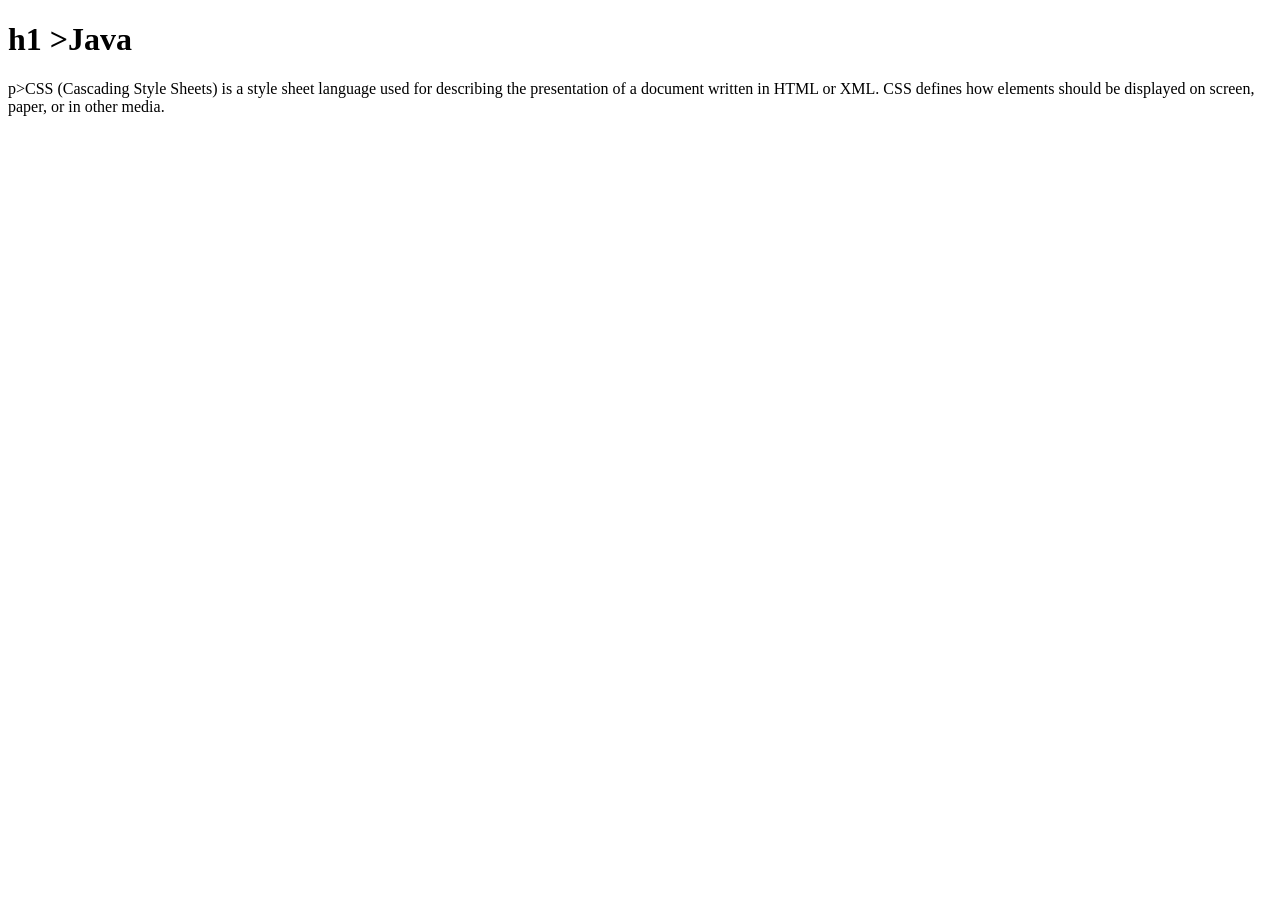
<file: trial sece/css_file.html>
<!DOCTYPE html>
<html lang="en">
<head>
    <meta charset="UTF-8">
    <meta name="viewport" content="width=device-width, initial-scale=1.0">
    <title>Document</title>
</head>
<h1>
    h1
    >Java</h1>
    p>CSS (Cascading Style Sheets) is a style sheet language used for describing the presentation of a document written in HTML or XML. CSS defines how elements should be displayed on screen, paper, or in other media.</p>
</body>
</html>
</file>
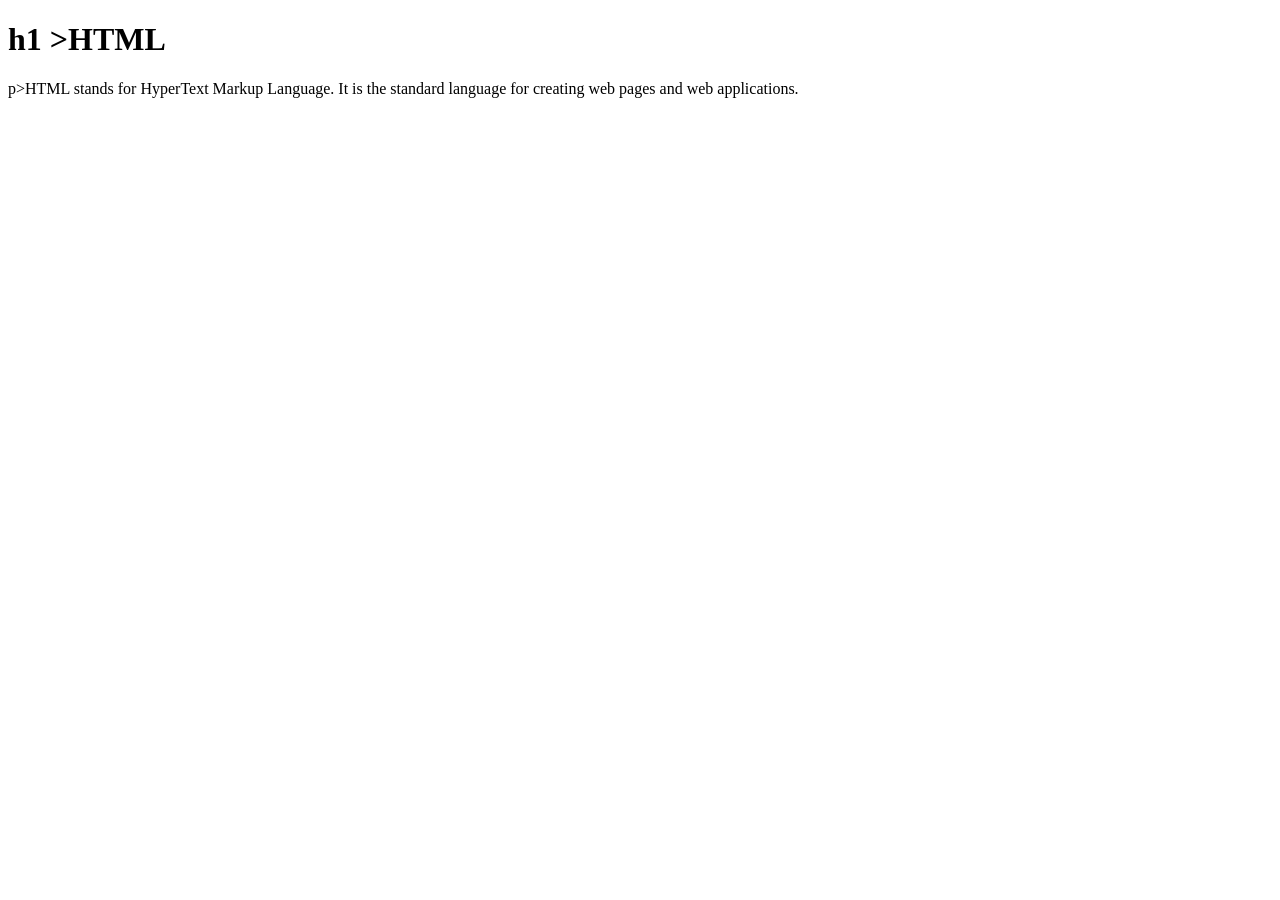
<file: trial sece/html.html>
<!DOCTYPE html>
<html lang="en">
<head>
    <meta charset="UTF-8">
    <meta name="viewport" content="width=device-width, initial-scale=1.0">
    <title>Document</title>
</head>
<h1>
    h1
    >HTML</h1>
    p>HTML stands for HyperText Markup Language. It is the standard language for creating web pages and web applications.</p>

</body>
</html>
</file>
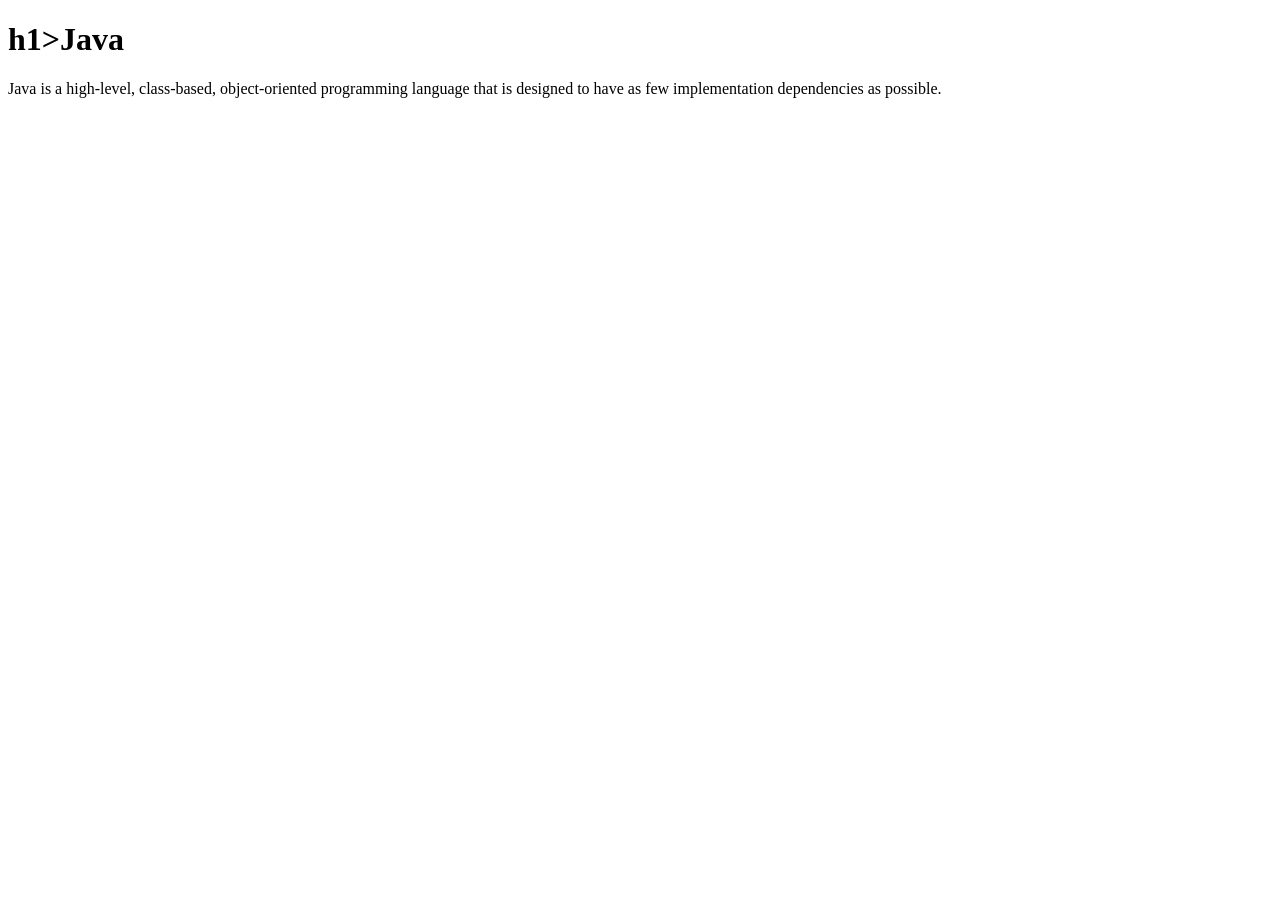
<file: trial sece/java.html>
<!DOCTYPE html>
<html lang="en">
<head>
    <meta charset="UTF-8">
    <meta name="viewport" content="width=device-width, initial-scale=1.0">
    <title>Document</title>
</head>
<h1>
    h1>Java</h1>
    <p>Java is a high-level, class-based, object-oriented programming language that is designed to have as few implementation dependencies as possible.
    </p>

    
</body>
</html>
</file>
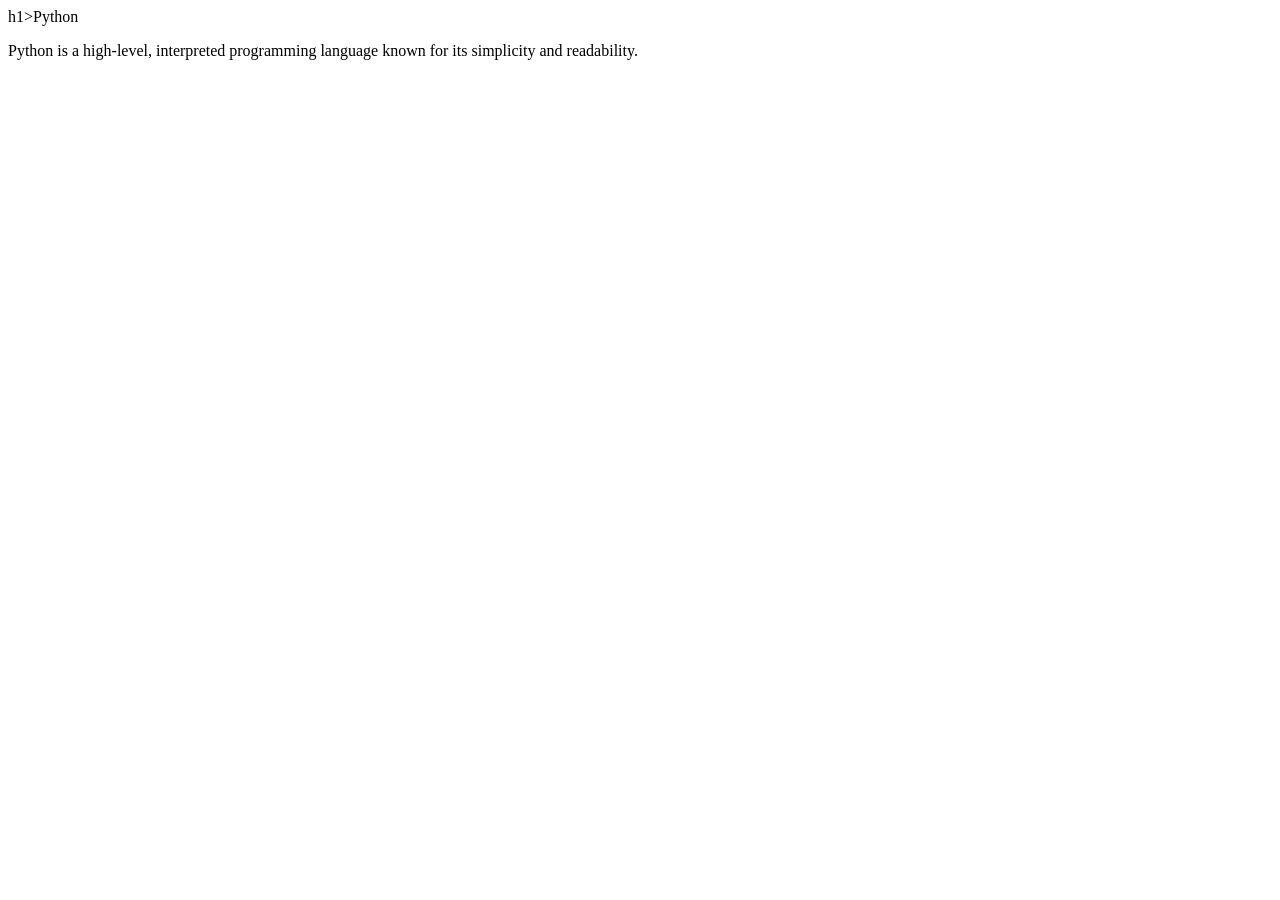
<file: trial sece/python.html>
<!DOCTYPE html>
<html lang="en">
<head>
    <meta charset="UTF-8">
    <meta name="viewport" content="width=device-width, initial-scale=1.0">
    <title>Document</title>
</head>
<body>
    h1>Python</h1>
<p>Python is a high-level, interpreted programming language known for its simplicity and readability.</p>

</body>
</html>
</file>
